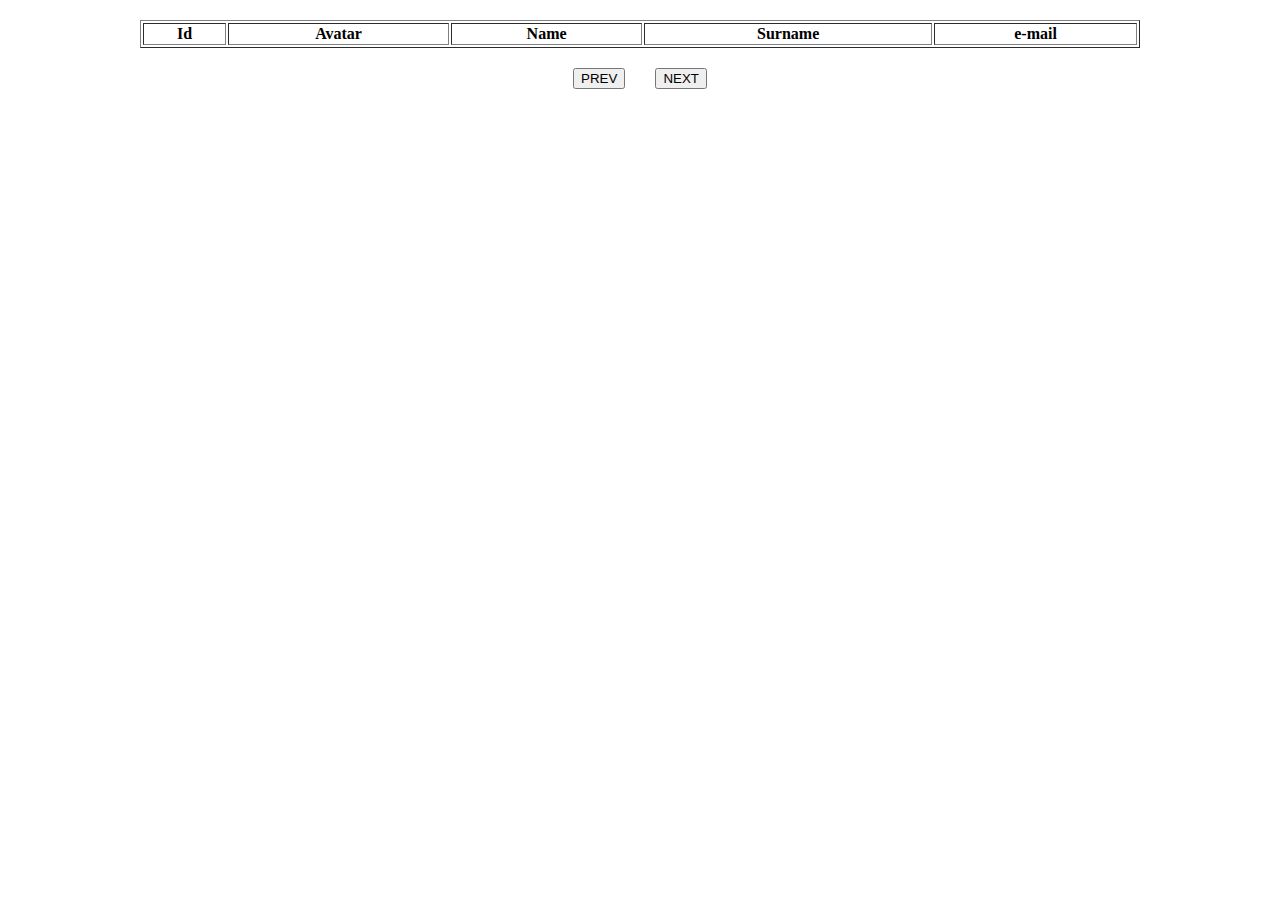
<file: hw10/index.html>
<!DOCTYPE html>
<html lang="en">
  <head>
    <meta charset="UTF-8" />
    <meta name="viewport" content="width=device-width, initial-scale=1.0" />
    <title>Document</title>
    <link rel="stylesheet" href="./style.css" />
  </head>
  <body>
    <table border="1">
      <thead>
        <tr>
          <th>Id</th>
          <th>Avatar</th>
          <th>Name</th>
          <th>Surname</th>
          <th>e-mail</th>
        </tr>
      </thead>
      <tbody class="user-list"></tbody>
    </table>
    <div class="buttons">
      <button class="prev-btn">PREV</button>
      <button class="next-btn">NEXT</button>
    </div>
    <script src="./index.js"></script>
  </body>
</html>
</file>
<file: hw10/style.css>
body {
  margin: 0;
}

.user-list {
  width: 500px;
  margin: 30px auto;
  gap: 10px;
}

table {
  text-align: center;
  width: 1000px;
  margin: 20px auto;
}

.buttons {
  margin: 20px auto 50px;
  width: 300px;
  display: flex;
  gap: 30px;
  justify-content: center;
}
</file>
